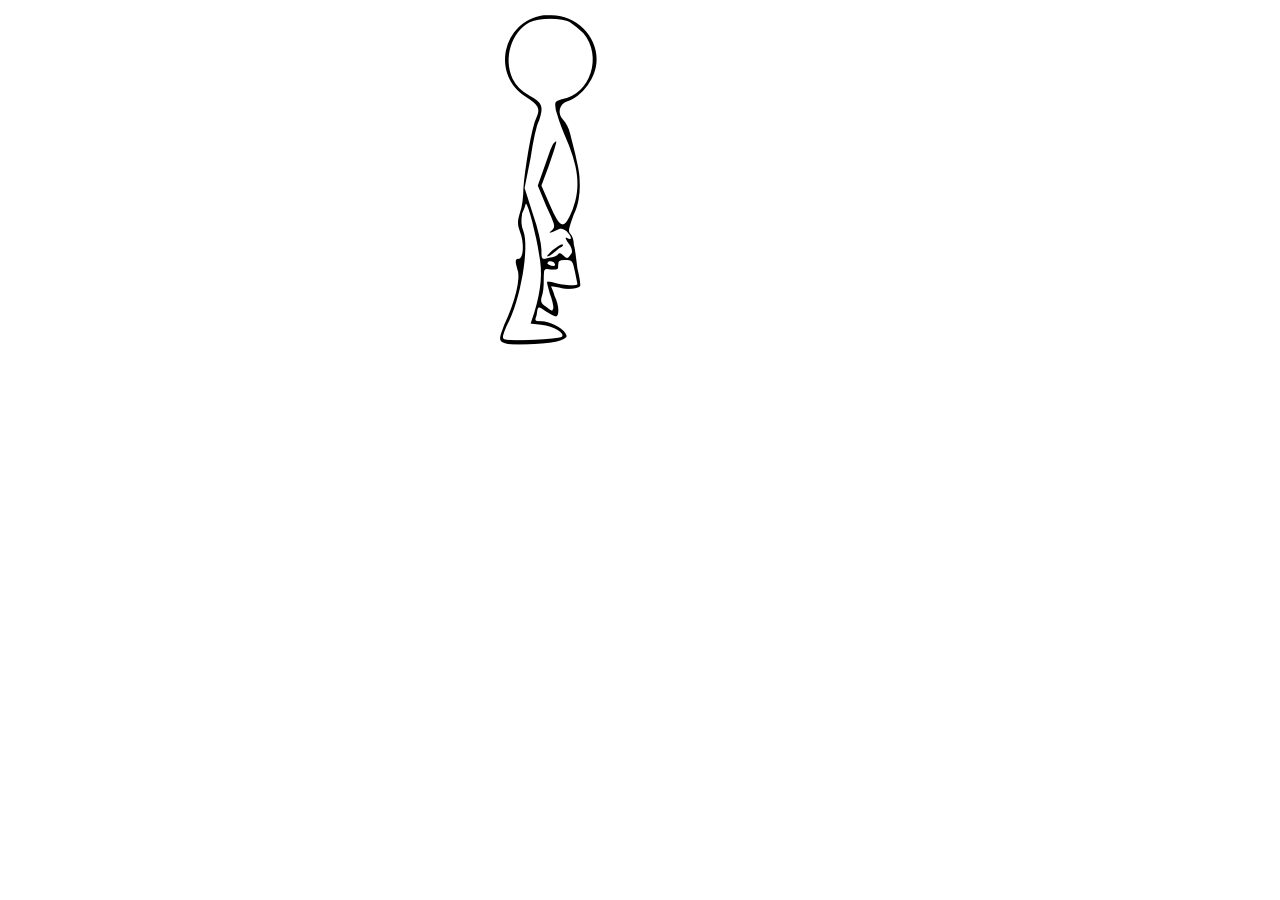
<file: css/index.html>
<!DOCTYPE html>
<html lang="en">
<head>
    <meta charset="UTF-8">
    <meta name="viewport" content="width=device-width, initial-scale=1.0">
    <meta http-equiv="X-UA-Compatible" content="ie=edge">
    <title>Document</title>
    <link rel="stylesheet" href="style.css">


</head>


<body>
    <div class="man">
            
    </div>
    
    
    

</body>




</html>
</file>
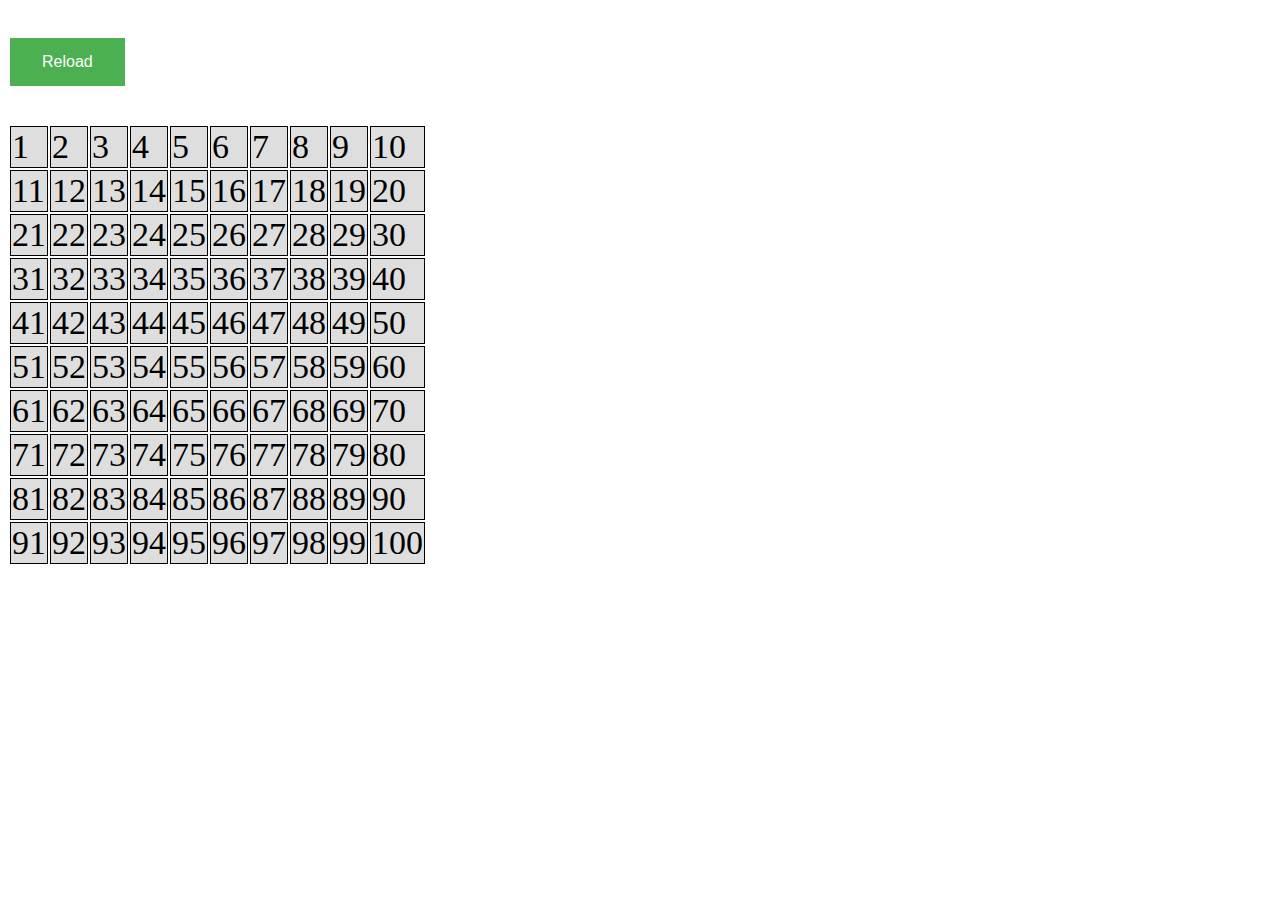
<file: mineSwipper/index.html>
<!DOCTYPE html>
<html lang="en">
<head>
    <meta charset="UTF-8">
    <meta name="viewport" content="width=device-width, initial-scale=1.0">
    <meta http-equiv="X-UA-Compatible" content="ie=edge">
    <title>Game</title>
    <link rel="stylesheet" href="dom.css">
    <script src="script.js"></script>
</head>
<body>
    
   <p><button id="btn" onclick="gen()">Reload</button></p>
   
   


</body>
</html>
</file>
<file: css/style.css>
body{
    margin: 0px;
    padding: 0px;
    
}
.man{
    background: url("image.png") no-repeat;
    width: 280px;
    height: 500px;
    margin: auto;   
    animation: walk 1s infinite steps(8); 
}
@keyframes walk{
    0%{
        background-position: 0px;
    }
    100%{
        background-position: -2252px
    }

}
</file>
<file: mineSwipper/dom.css>
#btn{
    
        background-color: #4CAF50; /* Green */
        border: none;
        color: white;
        padding: 15px 32px;
        text-align: center;
        text-decoration: none;
        display: inline-block;
        font-size: 16px;
        margin: 4px 2px;
        cursor: pointer;
    
}
body{
    
    font-size: 34px;
}
td{
    background-color: #dfdede;
    border: 1px solid black;
    
}
</file>
